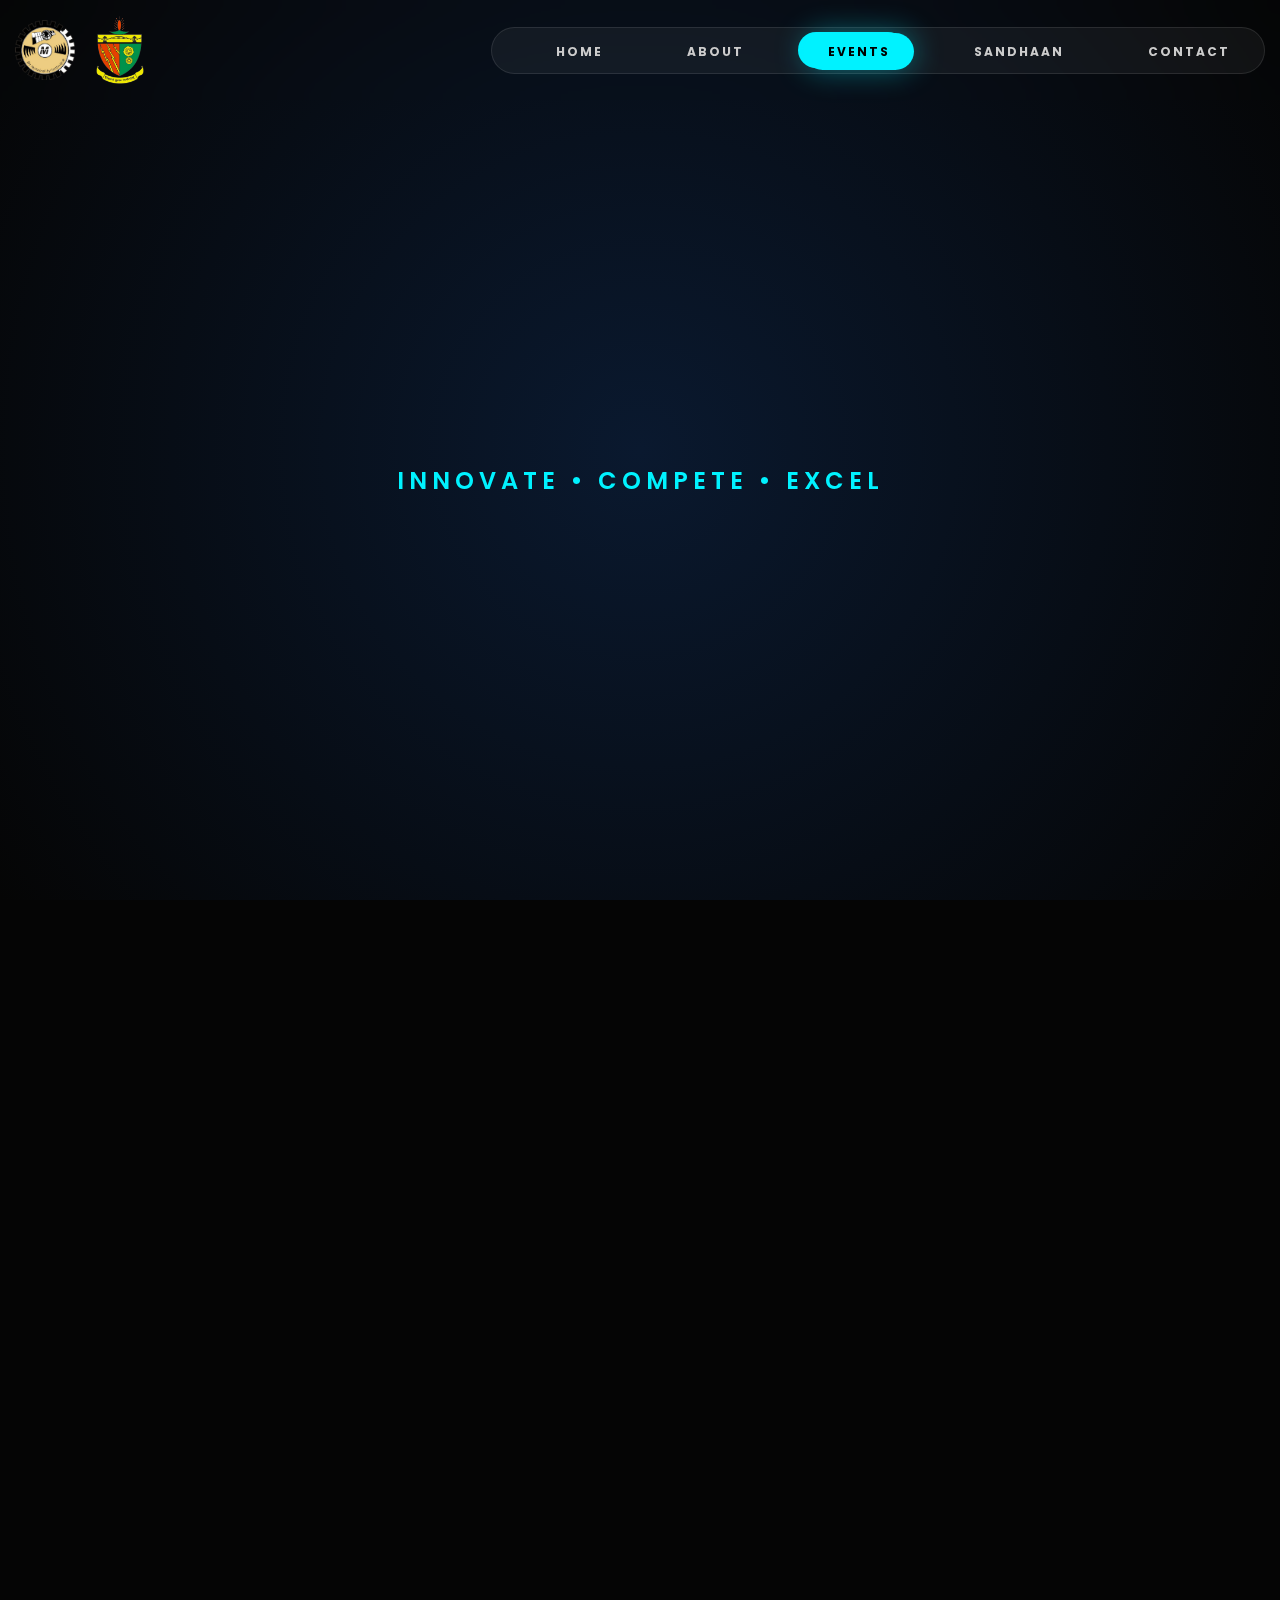
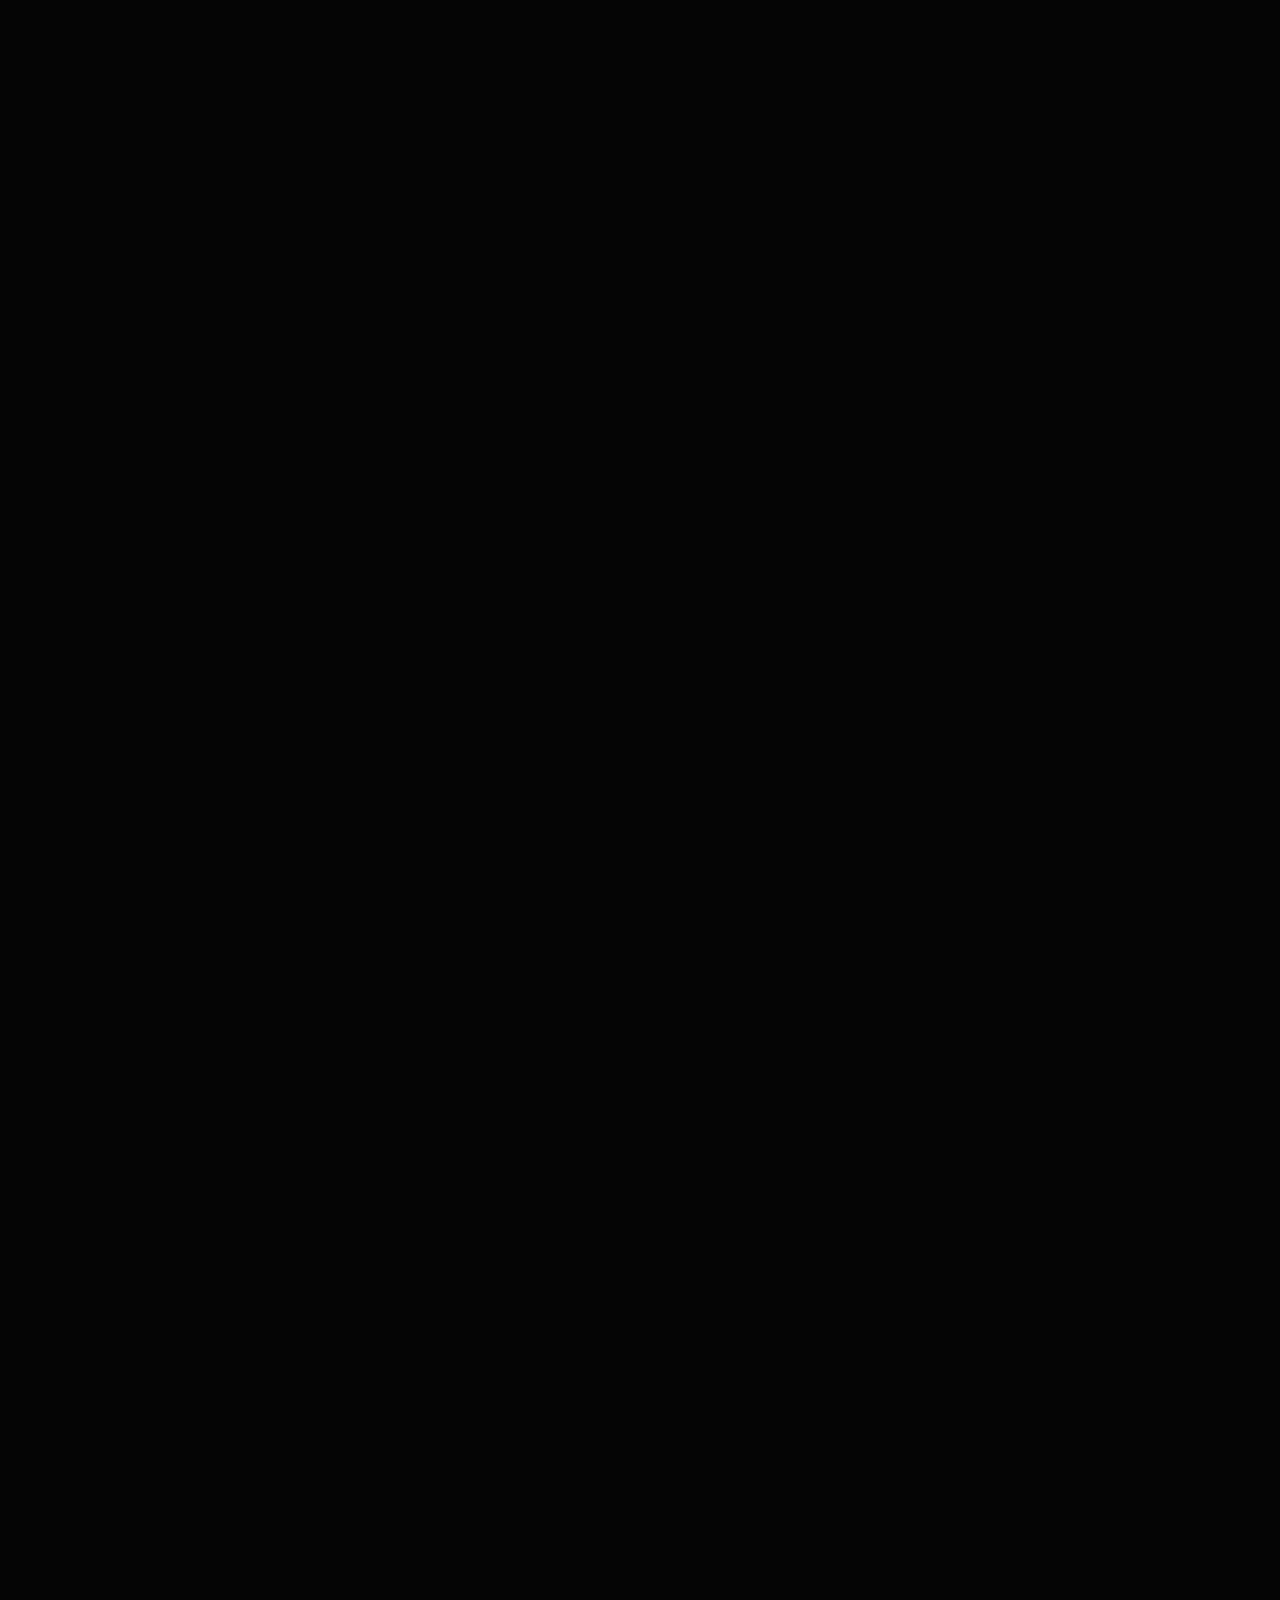
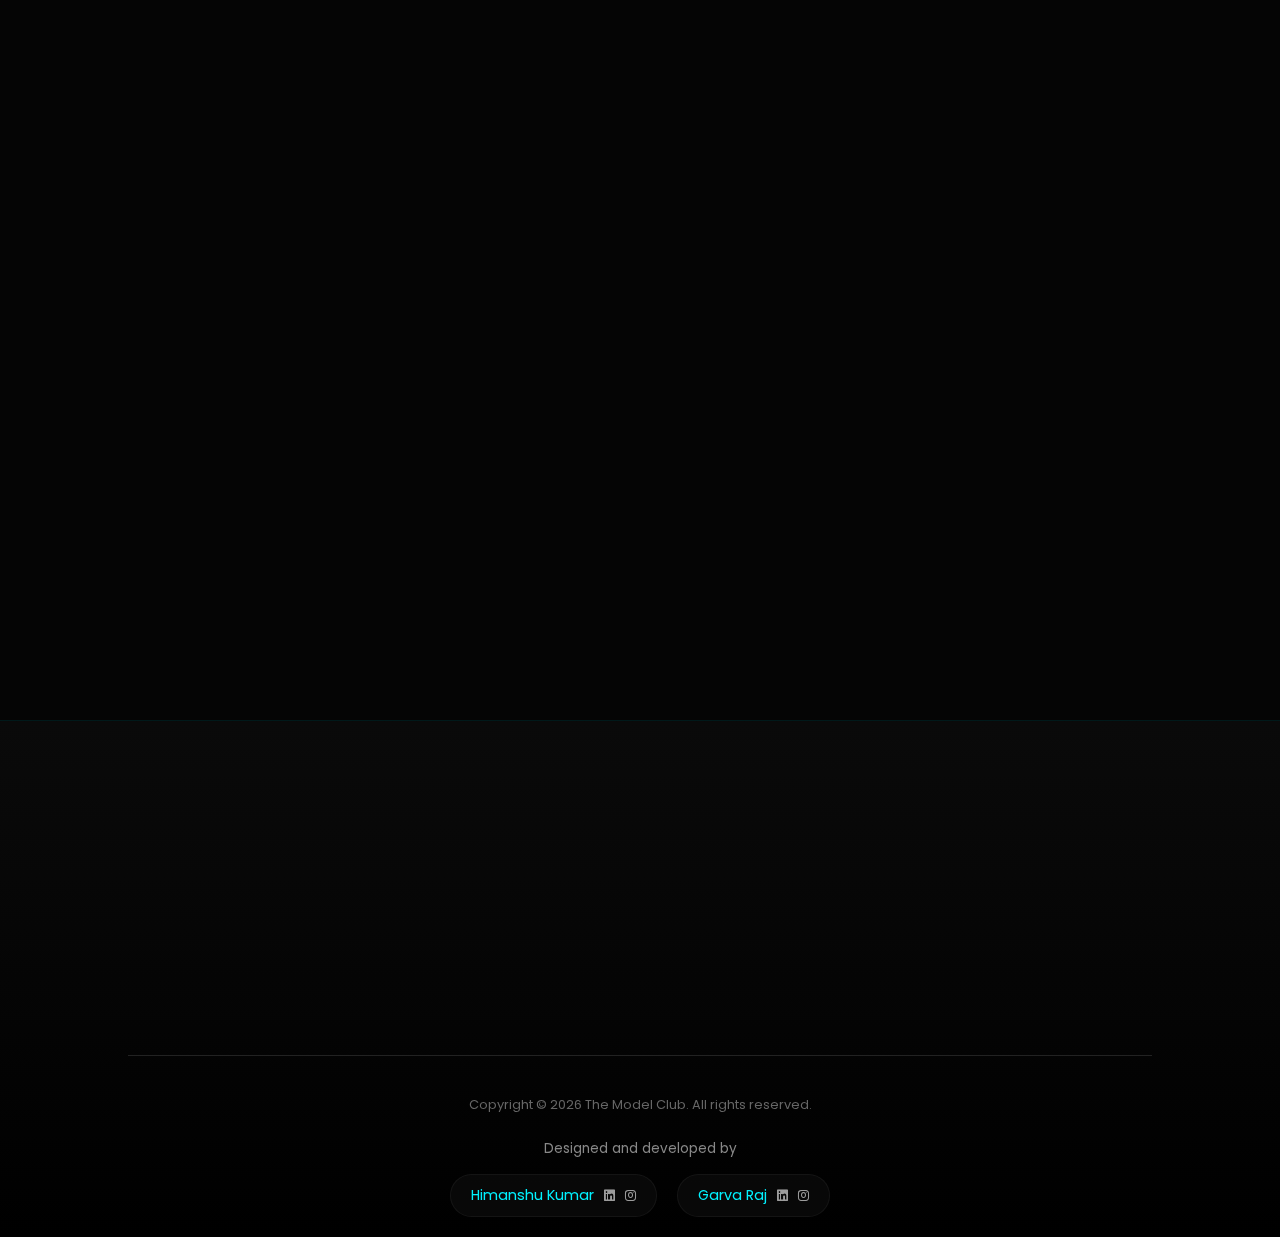
<file: event2.html>
<!DOCTYPE html>
<html lang="en">

<head>
    <meta charset="UTF-8">
    <meta name="viewport" content="width=device-width, initial-scale=1.0">
    <title>Events-Model Club</title>
    <link rel="stylesheet" href="style.css">
    <link rel="stylesheet" href="https://cdnjs.cloudflare.com/ajax/libs/font-awesome/6.0.0/css/all.min.css">
    <link
        href="https://fonts.googleapis.com/css2?family=Orbitron:wght@400;700&family=Poppins:wght@300;400;600&display=swap"
        rel="stylesheet">
</head>

<body>
    <div class="bg-particles"></div>

    <header>
        <nav class="navbar">
            <div class="clogo">
                <div class="logo"><img style="height: 60px;" src="./assets/Clogo.png" alt=""></div>
                <div class="logo"><img style="height: 70px;" src="./assets/bitlogo.png" alt=""></div>
            </div>
            <ul class="nav-links" id="navLinks">
                <div class="nav-indicator"></div>
                <li><a href="./index.html">Home</a></li>
                <li><a href="./index.html#about">About</a></li>
                <li><a href="./event2.html">Events</a></li>
                <li><a href="#sandhaan">SANDHAAN</a></li>
                <li><a href="#contact">Contact</a></li>
            </ul>
            <div class="menu-toggle" onclick="toggleMenu()">
                <i class="fas fa-bars"></i>
            </div>
        </nav>
    </header>

    <section class="hero" id="home">
        <div class="hero-content">
            <h1 class="glitch animate-on-load" data-text="MODEL CLUB">Our Events</h1>
            <p class="tagline poppins-semibold ">Innovate • Compete • Excel</p>
        </div>
    </section>



    <main class="events-grid-container">

        <div class="event-card-dynamic reveal">
            <div class="card-inner">
                <div class="card-front"
                    style="background-image: url('https://img.freepik.com/free-photo/human-brain-structure-with-circuit-board-elements_23-2150831868.jpg');">
                </div>
                <div class="card-back">
                    <h3>SANDHAAN</h3>
                    <p>The Flagship Techno-Management Fest of BIT Sindri. A week of pure innovation.</p>
                    <a href="#" class="event-btn">Flashback</a>
                </div>
            </div>
            <div class="card-footer">SANDHAAN '24</div>
        </div>
        <div class="event-card-dynamic reveal">
            <div class="card-inner">
                <div class="card-front"
                    style="background-image: url('https://img.freepik.com/free-photo/human-brain-structure-with-circuit-board-elements_23-2150831868.jpg');">
                </div>
                <div class="card-back">
                    <h3>CIPHER X</h3>
                    <p>Lorem ipsum dolor sit, amet consectetur adipisicing elit. Debitis, harum!</p>
                    <a href="#" class="event-btn">Flashback</a>
                </div>
            </div>
            <div class="card-footer">CIPHER X</div>
        </div>
        <div class="event-card-dynamic reveal">
            <div class="card-inner">
                <div class="card-front"
                    style="background-image: url('https://img.freepik.com/free-photo/human-brain-structure-with-circuit-board-elements_23-2150831868.jpg');">
                </div>
                <div class="card-back">
                    <h3>TECHIE OF THE YEAR</h3>
                    <p>Lorem ipsum dolor sit, amet consectetur adipisicing elit. Debitis, harum!</p>
                    <a href="#" class="event-btn">Flashback</a>
                </div>
            </div>
            <div class="card-footer">TECHIE OF THE YEAR</div>
        </div>
        <div class="event-card-dynamic reveal">
            <div class="card-inner">
                <div class="card-front"
                    style="background-image: url('https://img.freepik.com/free-photo/human-brain-structure-with-circuit-board-elements_23-2150831868.jpg');">
                </div>
                <div class="card-back">
                    <h3>ADWARTISE 2.0</h3>
                    <p>Welcome to Adwartise 2.0, a flagship competition by the Model Club of BIT Sindri that brings together creativity and strategy. The event has two exciting rounds: Hunt-Down (a brand-themed treasure hunt) and Design Rumble (a digital marketing illustration challenge).</p>
                    <a href="#" class="event-btn">Flashback</a>
                </div>
            </div>
            <div class="card-footer">ADWARTISE 2.0</div>
        </div>

        <div class="event-card-dynamic reveal">
            <div class="card-inner">
                <div class="card-front"
                    style="background-image: url('https://img.freepik.com/free-vector/hacker-operating-laptop-cartoon-vector-icon-illustration-technology-business-icon-concept_138676-4447.jpg');">
                    <div class="card-badge">Live Now</div>
                </div>
                <div class="card-back">
                    <h3>Case-O-Heist</h3>
                    <p>Leap to innovate. A case-study competition designed for the sharpest analytical minds.</p>
                    <a href="#" class="event-btn">Register</a>
                </div>
            </div>
            <div class="card-footer">CASE-O-HEIST</div>
        </div>

        <div class="event-card-dynamic reveal">
            <div class="card-inner">
                <div class="card-front"
                    style="background-image: url('https://img.freepik.com/free-photo/programming-background-with-person-working-with-codes-computer_23-2150010125.jpg');">
                </div>
                <div class="card-back">
                    <h3>E-HACKATHON</h3>
                    <p>Partnered with Siemens. Solve real industrial challenges using hardware and software.</p>
                    <a href="#" class="event-btn">Explore</a>
                </div>
            </div>
            <div class="card-footer">E-HACKATHON</div>
        </div>


        <div class="event-card-dynamic reveal">
            <div class="card-inner">
                <div class="card-front"
                    style="background-image: url('https://img.freepik.com/free-vector/quiz-show-logo-with-question-mark-vector_23-2147598514.jpg');">
                </div>
                <div class="card-back">
                    <h3>ListiQuiz</h3>
                    <p>A fusion of article writing and technical quizzing on Data Science and AI.</p>
                    <a href="#" class="event-btn">Results</a>
                </div>
            </div>
            <div class="card-footer">LISTIQUIZ</div>
        </div>
        <div class="event-card-dynamic reveal">
            <div class="card-inner">
                <div class="card-front"
                    style="background-image: url('https://img.freepik.com/free-vector/quiz-show-logo-with-question-mark-vector_23-2147598514.jpg');">
                </div>
                <div class="card-back">
                    <h3>Model Mentorship Program</h3>
                    <p>Lorem ipsum dolor sit amet consectetur, adipisicing elit. Molestias, alias!</p>
                    <a href="#" class="event-btn">Results</a>
                </div>
            </div>
            <div class="card-footer">MODEL MENTORSHIP PROGRAM </div>
        </div>
        <div class="event-card-dynamic reveal">
            <div class="card-inner">
                <div class="card-front"
                    style="background-image: url('https://img.freepik.com/free-vector/quiz-show-logo-with-question-mark-vector_23-2147598514.jpg');">
                </div>
                <div class="card-back">
                    <h3>The Ceo 3.0</h3>
                    <p>Lorem, ipsum dolor sit amet consectetur adipisicing elit. Beatae, natus!</p>
                    <a href="#" class="event-btn">Results</a>
                </div>
            </div>
            <div class="card-footer">THE CEO 3.0</div>
        </div>
        <div class="event-card-dynamic reveal">
            <div class="card-inner">
                <div class="card-front"
                    style="background-image: url('https://img.freepik.com/free-vector/quiz-show-logo-with-question-mark-vector_23-2147598514.jpg');">
                </div>
                <div class="card-back">
                    <h3>De Vision</h3>
                    <p>Lorem ipsum dolor sit amet consectetur adipisicing elit. Veniam, voluptatibus!</p>
                    <a href="#" class="event-btn">Results</a>
                </div>
            </div>
            <div class="card-footer">DE VISION</div>
            <div class="card-footer"></div>
        </div>
        <div class="event-card-dynamic reveal">
            <div class="card-inner">
                <div class="card-front"
                    style="background-image: url('https://img.freepik.com/free-vector/quiz-show-logo-with-question-mark-vector_23-2147598514.jpg');">
                </div>
                <div class="card-back">
                    <h3>Virtual Science and Technology Fair</h3>
                    <p>Lorem ipsum dolor sit amet consectetur adipisicing elit. Ex, eaque!</p>
                    <a href="#" class="event-btn">Results</a>
                </div>
            </div>
            <div class="card-footer">Virtual Science and Technology Fair</div>
        </div>
        <div class="event-card-dynamic reveal">
            <div class="card-inner">
                <div class="card-front"
                    style="background-image: url('https://img.freepik.com/free-vector/quiz-show-logo-with-question-mark-vector_23-2147598514.jpg');">
                </div>
                <div class="card-back">
                    <h3>What If</h3>
                    <p>Lorem ipsum dolor sit amet, consectetur adipisicing elit. Veniam, earum.</p>
                    <a href="#" class="event-btn">Results</a>
                </div>
            </div>
            <div class="card-footer">WHAT IF</div>
        </div>

    </main>

    <footer class="main-footer" id="contact">
        <div class="footer-container">
            <div class="footer-box reveal">
                <div class="location-icon">
                    <i class="fas fa-map-marker-alt"></i>
                </div>
                <p>Model Club, BIT Sindri Dhanbad,<br>Jharkhand 828123.</p>
            </div>

            <div class="footer-box reveal">
                <h3>Connect</h3>
                <div class="footer-line"></div>
                <ul class="social-links">
                    <li><a href="https://www.facebook.com/modelclubbit"><i class="fab fa-facebook-f"></i> Facebook</a>
                    </li>
                    <li><a href="https://www.linkedin.com/company/modelclub-bitsindri"><i
                                class="fab fa-linkedin-in"></i> LinkedIn</a></li>
                    <li><a href="https://www.instagram.com/modelclubbit/"><i class="fab fa-instagram"></i> Instagram</a>
                    </li>
                </ul>
            </div>

            <div class="footer-box reveal">
                <h3>Get In Touch</h3>
                <div class="footer-line"></div>
                <ul class="contact-list">
                    <li><i class="fas fa-envelope"></i> modelclub.web@gmail.com</li>
                    <li><i class="fas fa-phone-alt"></i> Harshita Seth: +91 7004199068</li>
                    <li><i class="fas fa-phone-alt"></i> Radhe Raman Singh: +91 8434845066</li>
                    <li><i class="fas fa-phone-alt"></i> Prince Kumar: +91 9279336168</li>
                </ul>
            </div>
        </div>

        <div class="footer-bottom">
            <p class="copyright">Copyright &copy; 2026 The Model Club. All rights reserved.</p>
            <div class="developer-info">
                <p>Designed and developed by</p>
                <div class="dev-badges">
                    <span class="dev-card">Himanshu Kumar <a href="#"><i class="fab fa-linkedin"></i></a> <a href="#"><i
                                class="fab fa-instagram"></i></a></span>
                    <span class="dev-card">Garva Raj <a href="#"><i class="fab fa-linkedin"></i></a> <a href="#"><i
                                class="fab fa-instagram"></i></a></span>
                </div>
            </div>
        </div>
    </footer>

    <script src="script.js"></script>
</body>

</html>
</file>
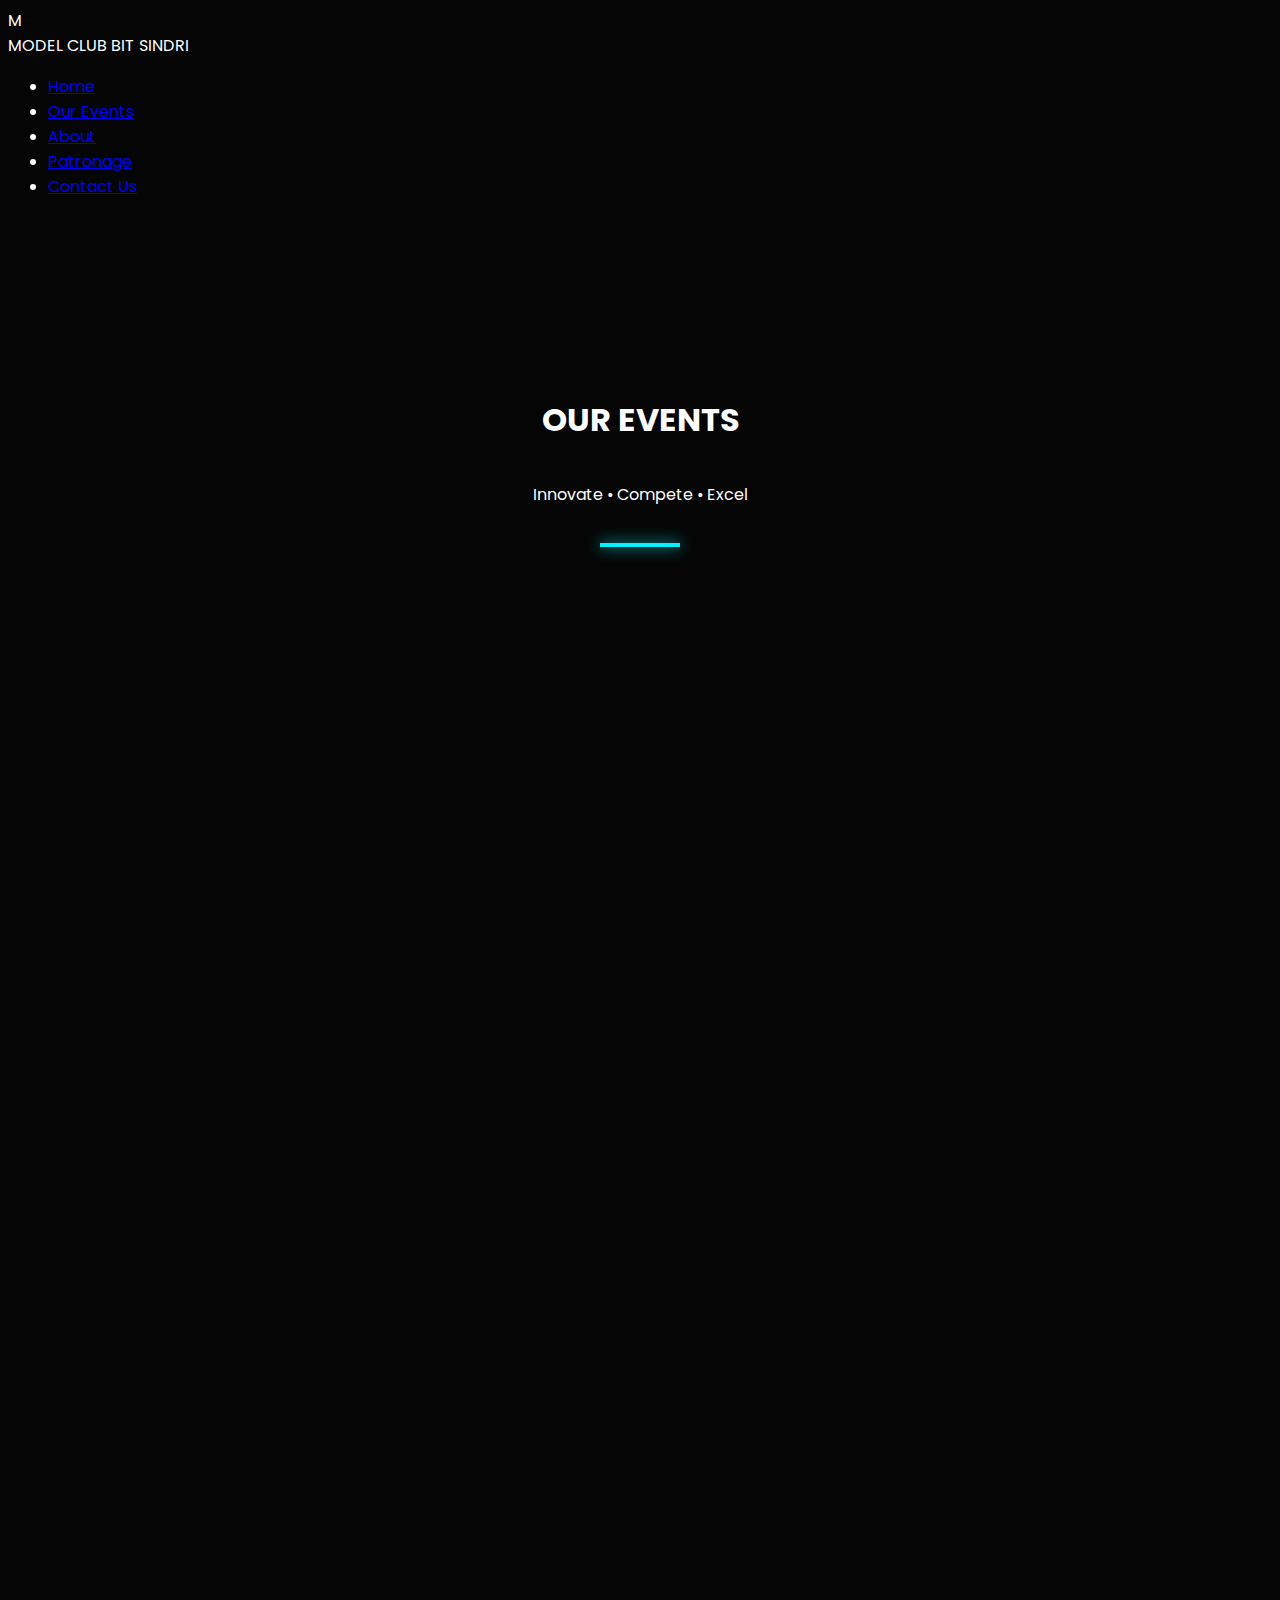
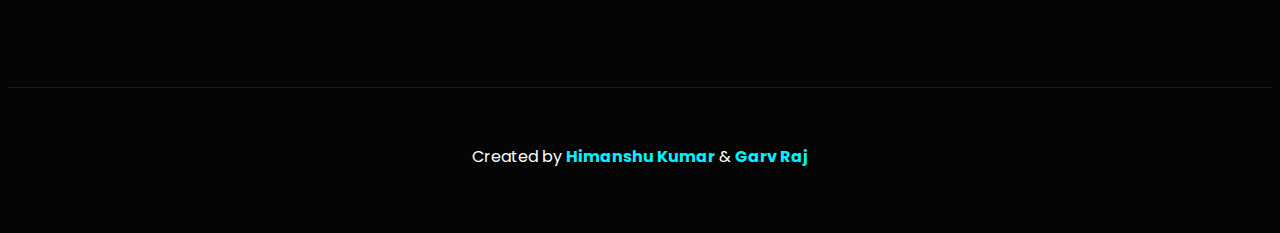
<file: events.html>
<!DOCTYPE html>
<html lang="en">
<head>
    <meta charset="UTF-8">
    <meta name="viewport" content="width=device-width, initial-scale=1.0">
    <title>Our Events | Model Club BIT Sindri</title>
    <link rel="stylesheet" href="event.css">
    <link rel="stylesheet" href="https://cdnjs.cloudflare.com/ajax/libs/font-awesome/6.0.0/css/all.min.css">
    <link href="https://fonts.googleapis.com/css2?family=Orbitron:wght@400;700&family=Poppins:wght@300;400;600&display=swap" rel="stylesheet">
</head>
<body class="events-body">
    <div class="background-glow"></div>

    <header class="main-header">
    <nav class="navbar glass-effect">
        <div class="nav-container">
            <div class="logo">
                <div class="logo-box">M</div>
                <div class="logo-text">
                    <span class="main-title">MODEL CLUB</span>
                    <span class="sub-title">BIT SINDRI</span>
                </div>
            </div>

            <ul class="nav-links" id="nav-menu">
                <li><a href="index.html" class="nav-item">Home</a></li>
                <li><a href="events.html" class="nav-item active">Our Events</a></li>
                <li><a href="#about" class="nav-item">About</a></li>
                <li><a href="#patronage" class="nav-item">Patronage</a></li>
                <li><a href="#contact" class="nav-item nav-btn">Contact Us</a></li>
            </ul>

            <div class="menu-btn" id="mobile-toggle">
                <span class="bar"></span>
                <span class="bar"></span>
                <span class="bar"></span>
            </div>
        </div>
    </nav>
</header>

    <header class="events-hero">
        <h1 class="animate-on-load">OUR EVENTS</h1>
        <p class="subtitle">Innovate • Compete • Excel</p>
        <div class="dynamic-line"></div>
    </header>

    <main class="events-grid-container">
        
        <div class="event-card-dynamic reveal">
            <div class="card-inner">
                <div class="card-front" style="background-image: url('https://img.freepik.com/free-vector/hacker-operating-laptop-cartoon-vector-icon-illustration-technology-business-icon-concept_138676-4447.jpg');">
                    <div class="card-badge">Live Now</div>
                </div>
                <div class="card-back">
                    <h3>Case-O-Heist</h3>
                    <p>Leap to innovate. A case-study competition designed for the sharpest analytical minds.</p>
                    <a href="#" class="event-btn">Register</a>
                </div>
            </div>
            <div class="card-footer">CASE-O-HEIST</div>
        </div>

        <div class="event-card-dynamic reveal">
            <div class="card-inner">
                <div class="card-front" style="background-image: url('https://img.freepik.com/free-photo/programming-background-with-person-working-with-codes-computer_23-2150010125.jpg');">
                </div>
                <div class="card-back">
                    <h3>E-Hackathon</h3>
                    <p>Partnered with Siemens. Solve real industrial challenges using hardware and software.</p>
                    <a href="#" class="event-btn">Explore</a>
                </div>
            </div>
            <div class="card-footer">E-HACKATHON</div>
        </div>

        <div class="event-card-dynamic reveal">
            <div class="card-inner">
                <div class="card-front" style="background-image: url('https://img.freepik.com/free-photo/human-brain-structure-with-circuit-board-elements_23-2150831868.jpg');">
                </div>
                <div class="card-back">
                    <h3>SANDHAAN</h3>
                    <p>The Flagship Techno-Management Fest of BIT Sindri. A week of pure innovation.</p>
                    <a href="#" class="event-btn">Flashback</a>
                </div>
            </div>
            <div class="card-footer">SANDHAAN '24</div>
        </div>

        <div class="event-card-dynamic reveal">
            <div class="card-inner">
                <div class="card-front" style="background-image: url('https://img.freepik.com/free-vector/quiz-show-logo-with-question-mark-vector_23-2147598514.jpg');">
                </div>
                <div class="card-back">
                    <h3>ListiQuiz</h3>
                    <p>A fusion of article writing and technical quizzing on Data Science and AI.</p>
                    <a href="#" class="event-btn">Results</a>
                </div>
            </div>
            <div class="card-footer">LISTIQUIZ</div>
        </div>

    </main>

    <footer class="minimal-footer">
        <p>Created by <span class="highlight">Himanshu Kumar</span> & <span class="highlight">Garv Raj</span></p>
    </footer>

    <script>
        // Scroll Reveal
        window.addEventListener('scroll', () => {
            const cards = document.querySelectorAll('.reveal');
            cards.forEach(card => {
                let windowHeight = window.innerHeight;
                let revealTop = card.getBoundingClientRect().top;
                if (revealTop < windowHeight - 50) card.classList.add('active');
            });
        });
    </script>
</body>
</html>
</file>
<file: style.css>
:root {
    --accent: #00f2ff;
    --accent-dark: #006a70;
    --bg-deep: #050505;
    --glass: rgba(255, 255, 255, 0.05);
    --glass-border: rgba(255, 255, 255, 0.1);
}

* {
    margin: 0; 
    padding: 0; 
    box-sizing: border-box;
    /* scroll-behavior: smooth; */
}

@font-face {
  font-family: 'Bauhaus 93 Regular';
  src: url('https://static.wfonts.com/data/2014/12/29/bauhaus-93/Bauhaus 93 Regular.ttf') format('ttf');
  font-display: swap;
}

#bauhaus {
  font-family: 'Bauhaus 93 Regular', system-ui, -apple-system, BlinkMacSystemFont, "Segoe UI", sans-serif;
  /* font-size: 32px; */
  color: #ffffff;
}
.poppins-semibold {
  font-family: "Poppins", sans-serif;
  font-weight: 600;
  font-style: normal;
}
body {
    background-color: var(--bg-deep);
    color: white;
    font-family: 'Poppins', sans-serif;
    overflow-x: hidden;
}

/* Background Animated Particles */
.bg-particles {
    position: fixed;
    top: 0; left: 0; width: 100%; height: 100%;
    z-index: -1;
    background: radial-gradient(circle at 50% 50%, #0a192f 0%, #050505 100%);
}

.bg-particles::after {
    content: '';
    position: absolute;
    width: 200%; height: 200%;
    background-image: url('https://www.transparenttextures.com/patterns/stardust.png');
    animation: move 100s linear infinite;
    opacity: 0.3;
}

@keyframes move {
    from { transform: translate(0,0); }
    to { transform: translate(-50%, -50%); }
}

/* Glass Navbar */
.navbar {
    /* display: flex; */
    /* justify-content: space-between; */
    align-items: center;
    padding: 20px 10%;
    /* background: rgba(10, 10, 10, 0.8); */
    backdrop-filter: blur(15px);
    position: fixed;
    width: 100%;
    z-index: 1000;
}

.clogo{
    display: flex;
    justify-content: center;
    align-items: center;
    gap: 18px;
}



.logo {
    display: flex;
    align-items: center;
    font-family: 'Orbitron', sans-serif;
    letter-spacing: 2px;
}

.logo-icon {
    background: var(--accent);
    color: black;
    padding: 5px 12px;
    font-weight: bold;
    margin-right: 10px;
    border-radius: 4px;
}

.nav-links { display: flex; list-style: none; }
.nav-links a {
    color: #ccc;
    text-decoration: none;
    margin-left: 30px;
    font-size: 0.9rem;
    transition: 0.3s;
    text-transform: uppercase;
}

.nav-links a:hover, .nav-links a.active {
    color: var(--accent);
    text-shadow: 0 0 10px var(--accent);
}

/* Hero Section */
.hero {
    height: 100vh;
    display: flex;
    flex-direction: column;
    justify-content: center;
    align-items: center;
    text-align: center;
}

.glitch {
    font-family: 'Orbitron', sans-serif;
    font-size: 5rem;
    font-weight: bold;
    position: relative;
    color: white;
}
/* The Outward Movement Effect */
.animate-on-load {
    opacity: 0;
    filter: blur(10px);
    transform: scale(0.5);
    letter-spacing: -20px; /* Start tightly packed */
    animation: outwardBlur 1.5s ease-out forwards;
    animation-delay: 0.2s; /* Slight delay for impact */
}

@keyframes outwardBlur {
    0% {
        opacity: 0;
        filter: blur(20px);
        transform: scale(0.3);
        letter-spacing: -20px;
        text-shadow: 0 0 50px var(--accent);
    }
    50% {
        opacity: 0.8;
        filter: blur(5px);
        /* Slight overshoot for "elastic" feel */
        transform: scale(1.1); 
    }
    100% {
        opacity: 1;
        filter: blur(0);
        transform: scale(1);
        letter-spacing: 5px; /* Final spread */
        text-shadow: 0 0 10px rgba(0, 242, 255, 0.5);
    }
}


/* About Section Styles */
.about-section {
    padding: 100px 10%;
    background-color: var(--bg-deep);
    display: flex;
    justify-content: center;
    align-items: center;
    overflow: hidden;
}

.about-container {
    display: flex;
    align-items: center;
    gap: 60px;
    max-width: 1200px;
}

/* Image Styling with Glow */
.about-visual {
    flex: 1;
    position: relative;
    display: flex;
    justify-content: center;
}

.about-visual img {
    width: 100%;
    max-width: 450px;
    border-radius: 20px;
    filter: drop-shadow(0 0 20px rgba(0, 242, 255, 0.3));
    z-index: 2;
}

.glow-overlay {
    position: absolute;
    width: 300px;
    height: 300px;
    background: var(--accent);
    filter: blur(100px);
    opacity: 0.15;
    z-index: 1;
}

/* Text Content Styling */
.about-content {
    flex: 1.2;
}

.about-title {
    font-family: 'Orbitron', sans-serif;
    font-size: 2.5rem;
    margin-bottom: 10px;
}

.title-underline {
    width: 60px;
    height: 4px;
    background: var(--accent);
    margin-bottom: 30px;
    border-radius: 2px;
}

.about-para {
    color: var(--text-gray);
    line-height: 1.8;
    margin-bottom: 20px;
    font-size: 1rem;
    text-align: justify;
}

.sandhaan-text {
    font-family: 'Orbitron', sans-serif;
    color: var(--accent);
    font-size: 3rem;
    margin-top: 20px;
    letter-spacing: 4px;
    font-style: italic;
    text-shadow: 0 0 15px var(--accent-dark);
}

/* Responsive Design */
@media (max-width: 992px) {
    .about-container {
        flex-direction: column;
        text-align: center;
    }
    
    .title-underline {
        margin: 0 auto 30px;
    }
    
    .about-visual img {
        max-width: 350px;
    }
    
    .sandhaan-text {
        font-size: 2.2rem;
    }
}



.tagline {
    font-size: 1.5rem;
    color: var(--accent);
    margin-bottom: 40px;
    letter-spacing: 5px;
    text-transform: uppercase;
}

.btn-primary {
    padding: 15px 35px;
    background: var(--accent);
    color: black;
    text-decoration: none;
    font-weight: bold;
    border-radius: 50px;
    margin-right: 20px;
    transition: 0.4s;
    display: inline-block;
}

.btn-primary:hover {
    box-shadow: 0 0 30px var(--accent);
    transform: translateY(-5px);
}

/* Card Grid */
.services { padding: 100px 10%; text-align: center; }
.section-title { font-size: 2.5rem; margin-bottom: 60px; font-family: 'Orbitron'; }

.services-grid {
    display: grid;
    grid-template-columns: repeat(auto-fit, minmax(300px, 1fr));
    gap: 30px;
}

.card {
    background: var(--glass);
    padding: 50px 30px;
    border-radius: 20px;
    border: 1px solid var(--glass-border);
    backdrop-filter: blur(10px);
    transition: 0.5s;
    position: relative;
    overflow: hidden;
}

.card:hover {
    transform: translateY(-15px);
    border-color: var(--accent);
    background: rgba(255, 255, 255, 0.08);
}

.card i {
    font-size: 3.5rem;
    color: var(--accent);
    margin-bottom: 25px;
}

/* Reveal Animation */
.reveal {
    opacity: 0;
    transform: translateY(50px);
    transition: all 1s ease;
}

.reveal.active {
    opacity: 1;
    transform: translateY(0);
}

/* Footer Section */
footer {
    padding: 80px 10% 40px;
    background: rgba(0,0,0,0.9);
    border-top: 1px solid var(--glass-border);
}

.footer-wrap {
    display: flex;
    justify-content: space-between;
    align-items: center;
    flex-wrap: wrap;
    gap: 30px;
}

.dev-names {
    margin-top: 10px;
    font-size: 1.2rem;
}

.name {
    color: var(--accent);
    font-weight: bold;
    text-shadow: 0 0 5px var(--accent-dark);
}

/* Mobile Menu */
.menu-toggle { display: none; font-size: 1.5rem; cursor: pointer; }

@media (max-width: 768px) {
    .menu-toggle { display: block; }
    .nav-links {
        display: none;
        position: absolute;
        top: 80px; left: 0; width: 100%;
        background: rgba(0,0,0,0.95);
        flex-direction: column;
        padding: 20px;
        text-align: center;
    }
    .nav-links.active { display: flex; }
    .nav-links a { margin: 15px 0; }
    .glitch { font-size: 3rem; }
}



/* Services Section Styles */
.services-section {
    padding: 80px 10%;
    background-color: var(--bg-deep);
    text-align: center;
}

.section-title {
    font-family: 'Orbitron', sans-serif;
    font-size: 2.2rem;
    margin-bottom: 5px;
}

.title-line {
    width: 50px;
    height: 3px;
    background: var(--accent);
    margin: 0 auto 50px;
}

.services-grid {
    display: grid;
    grid-template-columns: repeat(3, 1fr); /* 3 columns for desktop */
    gap: 25px;
    justify-items: center;
}

.service-card {
    background: #111; /* Slightly lighter than background */
    padding: 40px 25px;
    border-radius: 12px;
    border: 1px solid #222;
    transition: all 0.3s ease;
    max-width: 350px;
}

/* Specific positioning for the bottom two cards to match the screenshot */
.service-card:nth-child(4) { grid-column: 1 / 2; }
.service-card:nth-child(5) { grid-column: 2 / 3; }

.service-card:hover {
    border-color: var(--accent);
    transform: translateY(-5px);
    box-shadow: 0 10px 30px rgba(0, 242, 255, 0.1);
}

.icon-box {
    font-size: 2.5rem;
    color: var(--accent);
    margin-bottom: 20px;
}

.service-card h3 {
    font-size: 1.4rem;
    margin-bottom: 15px;
    color: #fff;
}

.service-card p {
    color: var(--text-gray);
    font-size: 0.95rem;
    line-height: 1.6;
}

/* Responsive adjustments */
@media (max-width: 992px) {
    .services-grid {
        grid-template-columns: repeat(2, 1fr);
    }
    .service-card:nth-child(4), .service-card:nth-child(5) {
        grid-column: auto;
    }
}

@media (max-width: 600px) {
    .services-grid {
        grid-template-columns: 1fr;
    }
}


/* Patronage Section Styles */
.patronage-section {
    padding: 100px 10%;
    background: radial-gradient(circle at center, #0d0d0d 0%, #050505 100%);
}

.patronage-grid {
    display: flex;
    justify-content: center;
    gap: 40px;
    flex-wrap: wrap;
    margin-top: 50px;
}

.patron-card {
    background: rgba(20, 20, 20, 0.6);
    border: 1px solid var(--glass-border);
    backdrop-filter: blur(10px);
    border-radius: 20px;
    padding: 40px 30px;
    max-width: 450px;
    text-align: center;
    transition: all 0.4s cubic-bezier(0.175, 0.885, 0.32, 1.275);
}

.patron-card:hover {
    transform: translateY(-15px) scale(1.02);
    border-color: var(--accent);
    box-shadow: 0 20px 40px rgba(0, 242, 255, 0.1);
}

/* Profile Image Styling */
.patron-img-wrapper {
    width: 160px;
    height: 160px;
    margin: 0 auto 25px;
    position: relative;
    padding: 5px;
    border-radius: 50%;
    background: linear-gradient(45deg, var(--accent), transparent, var(--accent-dark));
}

.patron-img-wrapper img {
    width: 100%;
    height: 100%;
    border-radius: 50%;
    object-fit: cover;
    border: 4px solid #0a0a0a;
}

.patron-info h3 {
    font-family: 'Orbitron', sans-serif;
    font-size: 1.4rem;
    color: #fff;
    margin-bottom: 5px;
}

.designation {
    color: var(--accent);
    font-size: 0.9rem;
    font-weight: 600;
    margin-bottom: 25px;
    text-transform: uppercase;
    letter-spacing: 1px;
}

/* Quote Styling */
.quote-box {
    position: relative;
    padding-top: 15px;
    border-top: 1px solid #333;
}

.quote-box i {
    color: var(--accent);
    font-size: 1.2rem;
    opacity: 0.5;
    margin-bottom: 10px;
    display: block;
}

.quote-box p {
    color: var(--text-gray);
    font-size: 0.95rem;
    line-height: 1.7;
    font-style: italic;
}

/* Responsive */
@media (max-width: 768px) {
    .patronage-grid {
        flex-direction: column;
        align-items: center;
    }
}


/* Footer Main Styling */
.main-footer {
    background: linear-gradient(to top, #000 0%, #0a0a0a 100%);
    padding: 80px 10% 20px;
    border-top: 1px solid rgba(0, 242, 255, 0.1);
    color: #fff;
}

.footer-container {
    display: grid;
    grid-template-columns: repeat(auto-fit, minmax(250px, 1fr));
    gap: 40px;
    margin-bottom: 60px;
}

.footer-box h3 {
    font-family: 'Orbitron', sans-serif;
    font-size: 1.2rem;
    margin-bottom: 15px;
    letter-spacing: 1px;
}

.footer-line {
    width: 40px;
    height: 3px;
    background: var(--accent);
    margin-bottom: 20px;
}

/* Links & Lists */
.social-links, .contact-list {
    list-style: none;
}

.social-links li, .contact-list li {
    margin-bottom: 12px;
    color: #b0b0b0;
    font-size: 0.9rem;
    transition: 0.3s;
}

.social-links a {
    color: inherit;
    text-decoration: none;
}

.social-links a:hover {
    color: var(--accent);
    padding-left: 5px;
}

.footer-box i {
    color: var(--accent);
    margin-right: 10px;
}

/* Developer Credits Section */
.footer-bottom {
    border-top: 1px solid #222;
    padding-top: 40px;
    text-align: center;
}

.copyright {
    color: #666;
    font-size: 0.8rem;
    margin-bottom: 25px;
}

.developer-info p {
    font-size: 0.85rem;
    color: #888;
    margin-bottom: 15px;
}

.dev-badges {
    display: flex;
    justify-content: center;
    gap: 20px;
    flex-wrap: wrap;
}

.dev-card {
    background: rgba(255, 255, 255, 0.03);
    padding: 10px 20px;
    border-radius: 50px;
    border: 1px solid rgba(255, 255, 255, 0.05);
    font-size: 0.9rem;
    color: var(--accent);
    display: flex;
    align-items: center;
    gap: 10px;
    transition: 0.3s;
}

.dev-card:hover {
    background: rgba(0, 242, 255, 0.05);
    border-color: var(--accent);
    transform: translateY(-3px);
}

.dev-card a {
    color: #fff;
    font-size: 0.8rem;
    opacity: 0.6;
}

.dev-card a:hover {
    opacity: 1;
    color: var(--accent);
}

/* Responsive */
@media (max-width: 768px) {
    .footer-container {
        text-align: center;
    }
    .footer-line {
        margin: 0 auto 20px;
    }
}
/* Event Page Specific Variables */
:root {
    --accent: #00f2ff;
    --dark-bg: #050505;
    --card-glow: rgba(0, 242, 255, 0.2);
}

.events-body {
    background-color: var(--dark-bg);
    color: white;
    font-family: 'Poppins', sans-serif;
    overflow-x: hidden;
}

/* Hero Section */
.events-hero {
    padding: 150px 10% 60px;
    text-align: center;
}

.events-hero {
    padding-top: 160px; /* Adjust based on your 85px navbar height */
    padding-bottom: 60px;
    display: flex;
    flex-direction: column;
    align-items: center;
    justify-content: center;
}

.dynamic-line {
    width: 80px;
    height: 4px;
    background: var(--accent);
    margin: 20px auto;
    box-shadow: 0 0 15px var(--accent);
}

/* 3D Dynamic Cards */
.events-grid-container {
    display: grid;
    grid-template-columns: repeat(auto-fit, minmax(320px, 1fr));
    gap: 40px;
    padding: 20px 10% 100px;
}

.event-card-dynamic {
    perspective: 1000px;
    height: 450px;
}

.card-inner {
    position: relative;
    width: 100%;
    height: 90%;
    transition: transform 0.8s;
    transform-style: preserve-3d;
    cursor: pointer;
}

.event-card-dynamic:hover .card-inner {
    transform: rotateY(180deg);
}

.card-front, .card-back {
    position: absolute;
    width: 100%;
    height: 100%;
    backface-visibility: hidden;
    border-radius: 15px;
    border: 1px solid rgba(0, 242, 255, 0.1);
    overflow: hidden;
}

.card-front {
    background-size: cover;
    background-position: center;
}

.card-back {
    background: #111;
    transform: rotateY(180deg);
    display: flex;
    flex-direction: column;
    justify-content: center;
    align-items: center;
    padding: 30px;
    text-align: center;
    border: 1px solid var(--accent);
    box-shadow: inset 0 0 20px var(--card-glow);
}

.card-back h3 {
    font-family: 'Orbitron';
    color: var(--accent);
    margin-bottom: 15px;
}

.card-footer {
    text-align: center;
    margin-top: 15px;
    font-family: 'Orbitron';
    font-size: 0.9rem;
    color: #888;
    letter-spacing: 2px;
}

.event-btn {
    margin-top: 20px;
    padding: 10px 25px;
    background: var(--accent);
    color: black;
    text-decoration: none;
    font-weight: bold;
    border-radius: 5px;
    transition: 0.3s;
}

.event-btn:hover {
    box-shadow: 0 0 15px var(--accent);
    transform: scale(1.05);
}

/* Animations */
.reveal {
    opacity: 0;
    transform: translateY(30px);
    transition: 0.8s ease-out;
}

.reveal.active {
    opacity: 1;
    transform: translateY(0);
}

/* Minimalist Footer */
.minimal-footer {
    padding: 40px;
    text-align: center;
    border-top: 1px solid #1a1a1a;
}

.highlight {
    color: var(--accent);
    font-weight: bold;
}

/* =============================== */
/* EXACT REFERENCE NAVBAR STYLE */
/* =============================== */

.navbar {
    position: fixed;
    top: 0;
    left: 0;
    width: 100%;

    display: flex;
    justify-content: center;

    padding: 30px 0;
    z-index: 1000;

    transition: all 0.6s ease;
    padding: 15px;
}

/* Inner container like Tailwind "container mx-auto px-8" */
.navbar > * {
    width: 90%;
    max-width: 1200px;

    display: flex;
    justify-content: space-between;
    align-items: center;
}

.nav-links {
    position: relative;
    display: flex;
    align-items: center;
    gap: 6px;

    background: rgba(255,255,255,0.05);
    backdrop-filter: blur(20px);

    padding: 8px;
    border-radius: 50px;
    border: 1px solid rgba(255,255,255,0.1);
}

/* Sliding Blue Highlight */
.nav-indicator {
    position: absolute;
    top: 50%;
    left: 0;
    height: 80%;
    transform: translateY(-50%);

    background: var(--accent);
    border-radius: 40px;

    transition: left 0.4s cubic-bezier(0.77, 0, 0.175, 1),
                width 0.4s cubic-bezier(0.77, 0, 0.175, 1);

    z-index: 0;
}

.nav-links a {
    position: relative;
    z-index: 1;
    padding: 10px 24px;
    border-radius: 40px;
    text-decoration: none;
    font-size: 12px;
    font-weight: 700;
    letter-spacing: 2px;
    text-transform: uppercase;
    color: #fff;
}


/* Logo section */
.clogo {
    display: flex;
    align-items: center;
    gap: 20px;
    justify-content: flex-start;
}

/* Links wrapper (glass pill container) */
.nav-links {
    display: flex;
    align-items: center;
    gap: 6px;

    background: rgba(255,255,255,0.05);
    backdrop-filter: blur(20px);
    -webkit-backdrop-filter: blur(20px);

    padding: 10px;
    border-radius: 50px;

    border: 1px solid rgba(255,255,255,0.1);
    list-style: none;
}

/* Individual links */
.nav-links li {
    list-style: none;
}

.nav-links a {
    text-decoration: none;

    padding: 10px 24px;
    border-radius: 40px;

    font-size: 12px;
    font-weight: 700;
    letter-spacing: 2px;
    text-transform: uppercase;

    color: #ccc;

    transition: all 0.3s ease;
}

/* Hover */
.nav-links a:hover {
    background: rgba(255,255,255,0.08);
    color: #fff;
}

/* Active */
.nav-links a.active {
    background: var(--accent);
    color: #000;
    box-shadow: 0 0 30px rgba(0,242,255,0.4);
}

/* Mobile toggle */
.menu-toggle {
    display: none;
    font-size: 1.5rem;
    cursor: pointer;

    width: 55px;
    height: 55px;

    background: rgba(255,255,255,0.05);
    backdrop-filter: blur(20px);

    border-radius: 20px;
    border: 1px solid rgba(255,255,255,0.1);

    align-items: center;
    justify-content: center;
}

/* =============================== */
/* MOBILE */
/* =============================== */

@media (max-width: 768px) {

    .nav-links {
        position: absolute;
        top: 100px;
        left: 5%;
        width: 90%;

        flex-direction: column;
        gap: 20px;

        padding: 30px 0;
        border-radius: 30px;

        display: none;
    }

    .nav-links.active {
        display: flex;
    }

    .menu-toggle {
        display: flex;
    }
}
</file>
<file: event.css>
/* Event Page Specific Variables */
:root {
    --accent: #00f2ff;
    --dark-bg: #050505;
    --card-glow: rgba(0, 242, 255, 0.2);
}

.events-body {
    background-color: var(--dark-bg);
    color: white;
    font-family: 'Poppins', sans-serif;
    overflow-x: hidden;
}

/* Hero Section */
.events-hero {
    padding: 150px 10% 60px;
    text-align: center;
}

.events-hero {
    padding-top: 160px; /* Adjust based on your 85px navbar height */
    padding-bottom: 60px;
    display: flex;
    flex-direction: column;
    align-items: center;
    justify-content: center;
}

.dynamic-line {
    width: 80px;
    height: 4px;
    background: var(--accent);
    margin: 20px auto;
    box-shadow: 0 0 15px var(--accent);
}

/* 3D Dynamic Cards */
.events-grid-container {
    display: grid;
    grid-template-columns: repeat(auto-fit, minmax(320px, 1fr));
    gap: 40px;
    padding: 20px 10% 100px;
}

.event-card-dynamic {
    perspective: 1000px;
    height: 450px;
}

.card-inner {
    position: relative;
    width: 100%;
    height: 90%;
    transition: transform 0.8s;
    transform-style: preserve-3d;
    cursor: pointer;
}

.event-card-dynamic:hover .card-inner {
    transform: rotateY(180deg);
}

.card-front, .card-back {
    position: absolute;
    width: 100%;
    height: 100%;
    backface-visibility: hidden;
    border-radius: 15px;
    border: 1px solid rgba(0, 242, 255, 0.1);
    overflow: hidden;
}

.card-front {
    background-size: cover;
    background-position: center;
}

.card-back {
    background: #111;
    transform: rotateY(180deg);
    display: flex;
    flex-direction: column;
    justify-content: center;
    align-items: center;
    padding: 30px;
    text-align: center;
    border: 1px solid var(--accent);
    box-shadow: inset 0 0 20px var(--card-glow);
}

.card-back h3 {
    font-family: 'Orbitron';
    color: var(--accent);
    margin-bottom: 15px;
}

.card-footer {
    text-align: center;
    margin-top: 15px;
    font-family: 'Orbitron';
    font-size: 0.9rem;
    color: #888;
    letter-spacing: 2px;
}

.event-btn {
    margin-top: 20px;
    padding: 10px 25px;
    background: var(--accent);
    color: black;
    text-decoration: none;
    font-weight: bold;
    border-radius: 5px;
    transition: 0.3s;
}

.event-btn:hover {
    box-shadow: 0 0 15px var(--accent);
    transform: scale(1.05);
}

/* Animations */
.reveal {
    opacity: 0;
    transform: translateY(30px);
    transition: 0.8s ease-out;
}

.reveal.active {
    opacity: 1;
    transform: translateY(0);
}

/* Minimalist Footer */
.minimal-footer {
    padding: 40px;
    text-align: center;
    border-top: 1px solid #1a1a1a;
}

.highlight {
    color: var(--accent);
    font-weight: bold;
}
</file>
